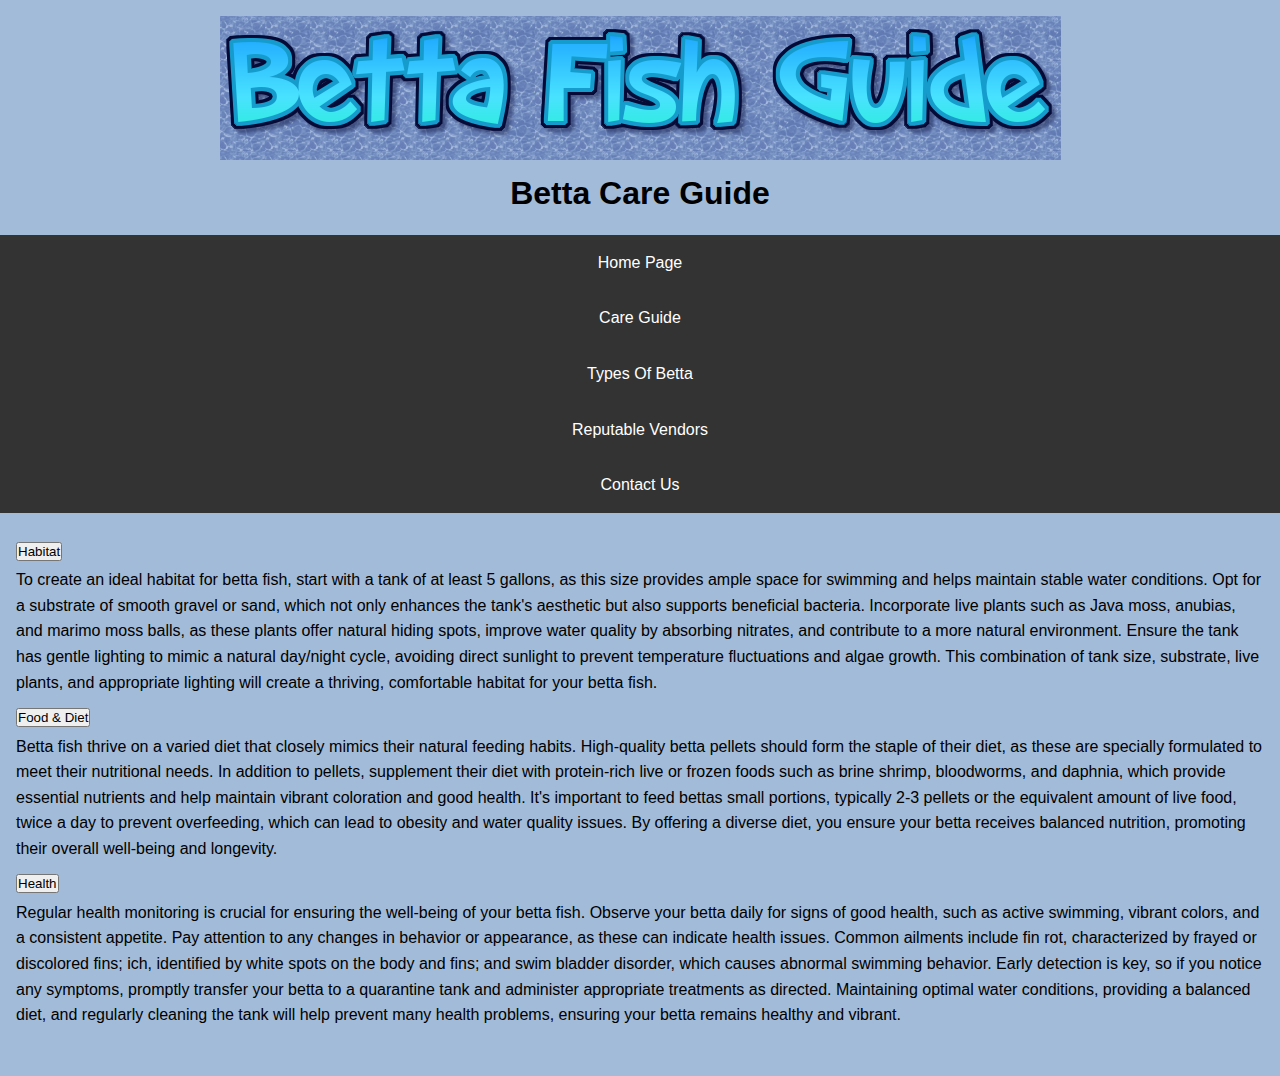
<file: CareGuide.html>
<!DOCTYPE html>
<html lang="en">
<head>
    <meta charset="utf-8">
    <meta name="keywords" content="Betta,Fish,Guide">
    <link href="https://cdn.jsdelivr.net/npm/bootstrap@5.1.3/dist/css/bootstrap.min.css" rel="stylesheet" integrity="sha384-1BmE4kWBq78iYhFldvKuhfTAU6auU8tT94WrHftjDbrCEXSU1oBoqyl2QvZ6jIW3" crossorigin="anonymous">
    <link href="stylesheet.css" rel="stylesheet">
    <script defer src="https://cdn.jsdelivr.net/npm/bootstrap@5.1.3/dist/js/bootstrap.bundle.min.js" integrity="sha384-ka7Sk0Gln4gmtz2MlQnikT1wXgYsOg+OMhuP+IlRH9sENBO0LRn5q+8nbTov4+1p" crossorigin="anonymous"></script>
    <title>Beta Fish Guide</title>
</head>
<body>
    <header>
        <img src="images/logov2.png" alt="betta fish guide">
        <h1>Betta Care Guide</h1>
    </header>
    <div class="container">
        <nav class="navbar">
            <ul>
                <li><a href="index.html">Home Page</a></li>
                <li><a href="CareGuide.html">Care Guide</a></li>
                <li><a href="Types_of_Beta.html">Types Of Betta</a></li>
                <li><a href="vendor.html">Reputable Vendors</a></li>
                <li><a href="contact_us.html">Contact Us</a></li>
            </ul>
        </nav>
    </div>
        <main>
            <div class="accordion" id="accordionExample">
                <div class="accordion-item">
                  <h2 class="accordion-header" id="headingOne">
                    <button class="accordion-button" type="button" data-bs-toggle="collapse" data-bs-target="#collapseOne" aria-expanded="true" aria-controls="collapseOne">
                      Habitat
                    </button>
                  </h2>
                  <div id="collapseOne" class="accordion-collapse collapse show" aria-labelledby="headingOne" data-bs-parent="#accordionExample">
                    <div class="accordion-body">
                        To create an ideal habitat for betta fish, start with a tank of at least 5 gallons, as this size provides ample space for swimming and helps maintain stable water conditions. Opt for a substrate of smooth gravel or sand, which not only enhances the tank's aesthetic but also supports beneficial bacteria. Incorporate live plants such as Java moss, anubias, and marimo moss balls, as these plants offer natural hiding spots, improve water quality by absorbing nitrates, and contribute to a more natural environment. Ensure the tank has gentle lighting to mimic a natural day/night cycle, avoiding direct sunlight to prevent temperature fluctuations and algae growth. This combination of tank size, substrate, live plants, and appropriate lighting will create a thriving, comfortable habitat for your betta fish.
                    </div>
                  </div>
                </div>
                <div class="accordion-item">
                  <h2 class="accordian-header" id="headingTwo">
                    <button class="accordion-button collapsed" type="button" data-bs-toggle="collapse" data-bs-target="#collapseTwo" aria-expanded="false" aria-controls="collapseTwo">
                      Food & Diet
                    </button>
                  </h2>
                  <div id="collapseTwo" class="accordion-collapse collapse" aria-labelledby="headingTwo" data-bs-parent="#accordionExample">
                    <div class="accordion-body">
                        Betta fish thrive on a varied diet that closely mimics their natural feeding habits. High-quality betta pellets should form the staple of their diet, as these are specially formulated to meet their nutritional needs. In addition to pellets, supplement their diet with protein-rich live or frozen foods such as brine shrimp, bloodworms, and daphnia, which provide essential nutrients and help maintain vibrant coloration and good health. It's important to feed bettas small portions, typically 2-3 pellets or the equivalent amount of live food, twice a day to prevent overfeeding, which can lead to obesity and water quality issues. By offering a diverse diet, you ensure your betta receives balanced nutrition, promoting their overall well-being and longevity.
                    </div>
                  </div>
                </div>
                <div class="accordion-item">
                  <h2 class="accordion-header" id="headingThree">
                    <button class="accordion-button collapsed" type="button" data-bs-toggle="collapse" data-bs-target="#collapseThree" aria-expanded="false" aria-controls="collapseThree">
                      Health
                    </button>
                  </h2>
                  <div id="collapseThree" class="accordion-collapse collapse" aria-labelledby="headingThree" data-bs-parent="#accordionExample">
                    <div class="accordion-body">
                        Regular health monitoring is crucial for ensuring the well-being of your betta fish. Observe your betta daily for signs of good health, such as active swimming, vibrant colors, and a consistent appetite. Pay attention to any changes in behavior or appearance, as these can indicate health issues. Common ailments include fin rot, characterized by frayed or discolored fins; ich, identified by white spots on the body and fins; and swim bladder disorder, which causes abnormal swimming behavior. Early detection is key, so if you notice any symptoms, promptly transfer your betta to a quarantine tank and administer appropriate treatments as directed. Maintaining optimal water conditions, providing a balanced diet, and regularly cleaning the tank will help prevent many health problems, ensuring your betta remains healthy and vibrant.  
                    </div>
                  </div>
                </div>
              </div>
        </main>
        <footer>
        </footer>
    </body>
</html>
</file>
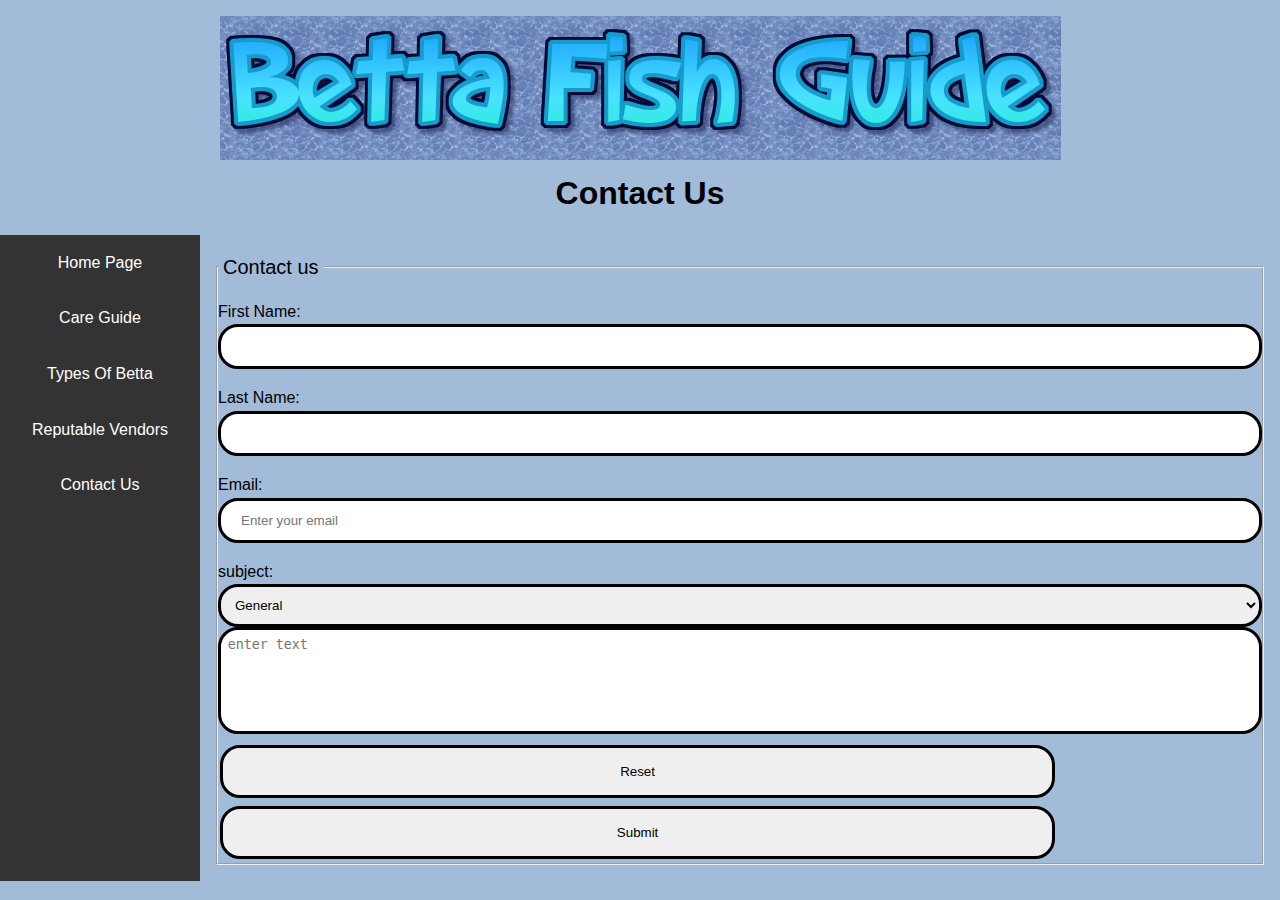
<file: contact_us.html>
<!DOCTYPE html>
<html lang="en">
<head>
    <meta charset="utf-8">
    <meta name="keywords" content="Betta,Fish,Guide">
    <link href="stylesheet.css" rel="stylesheet">
    <title>Beta Fish Guide</title>
</head>
<body>
    <header>
        <img src="images/logov2.png" alt="betta fish guide">
        <h1>Contact Us</h1>
    </header>
    <div class="container">
        <nav class="navbar">
            <ul>
                <li><a href="index.html">Home Page</a></li>
                <li><a href="CareGuide.html">Care Guide</a></li>
                <li><a href="Types_of_Beta.html">Types Of Betta</a></li>
                <li><a href="vendor.html">Reputable Vendors</a></li>
                <li><a href="contact_us.html">Contact Us</a></li>
            </ul>
        </nav>
        <main>
        
            <form action="index.php" method="POST">
                <fieldset>
                    <legend>Contact us</legend>

                <label for="fname">First Name:</label>
                <input type="text" id="fname" name="fname">

                <label for="lname">Last Name:</label>
                <input type="text" id="lname" name="lname">

                <label for="email">Email:</label>
                <input type="email" id="email" placeholder="Enter your email">

                <label for="subject">subject:</label>
                <select id="subject">
                    <option value="General">General</option>
                    <option value="Feed Back">Feed Back</option>
                    <option value="Questions">Questions</option>
                </select>
                <textarea id="enter" placeholder="enter text"></textarea><br>
                <input type="reset"><br>
                <input type="submit">
                </fieldset>
            </form>
        </main>
        
    </div>
        </body>
        </html>
</file>
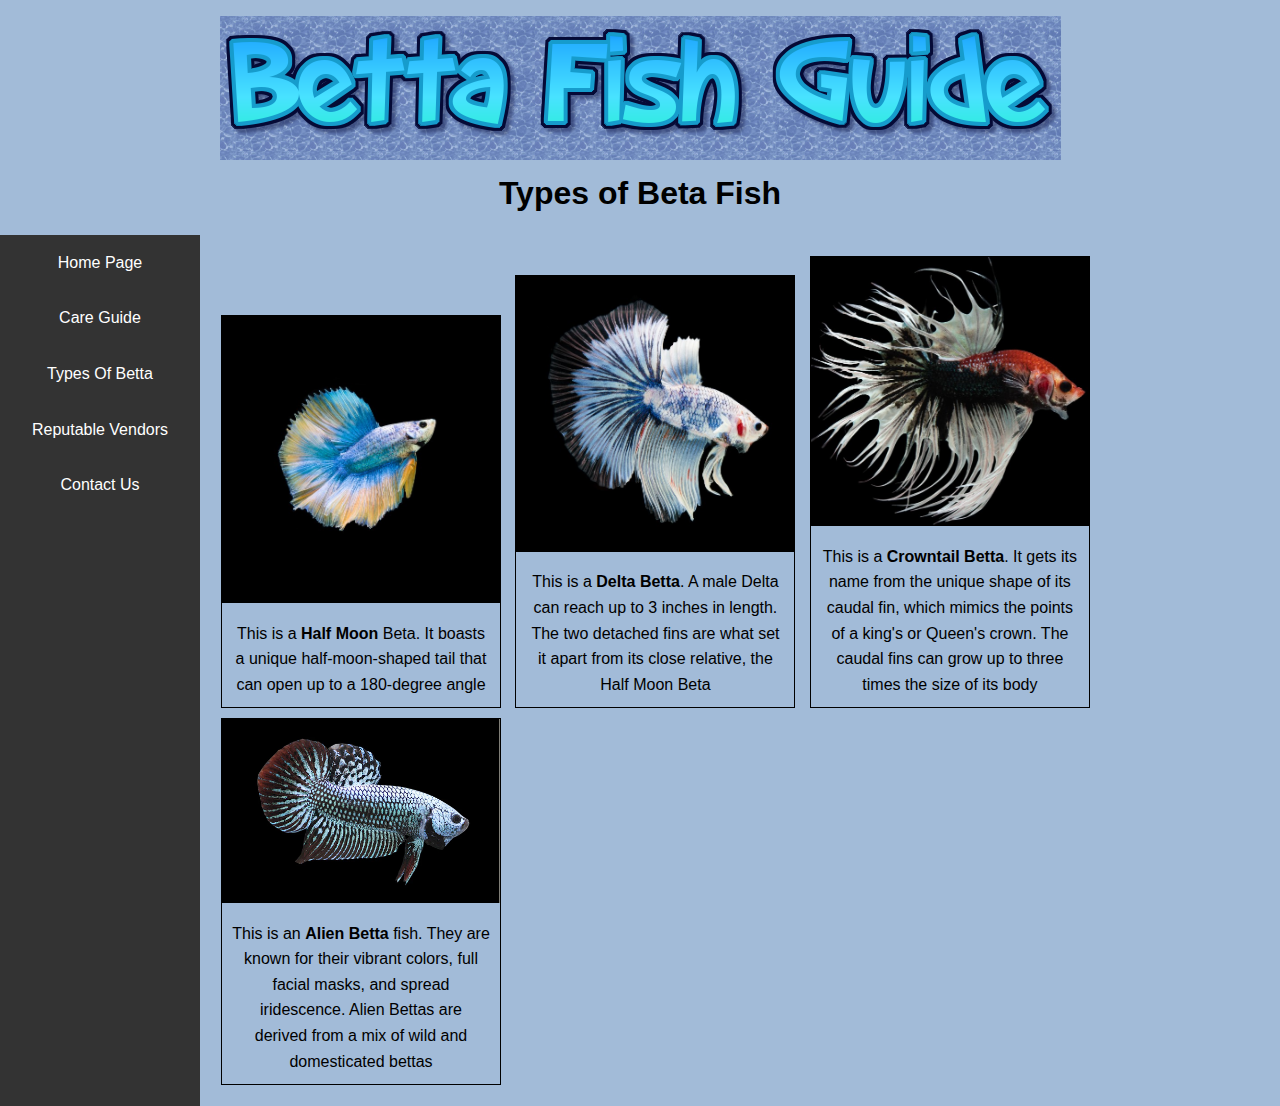
<file: Types_of_Beta.html>
<!DOCTYPE html>
<html lang="en">
<head>
    <meta charset="utf-8">
    <meta name="keywords" content="Betta,Fish,Guide">
    <link href="stylesheet.css" rel="stylesheet">
    <title>Beta Fish Guide</title>
</head>
<body>
    <header>
        <img src="images/logov2.png" alt="betta fish guide">
        <h1>Types of Beta Fish</h1>
    </header>
    <div class="container">
        <nav class="navbar">
            <ul>
                <li><a href="index.html">Home Page</a></li>
                <li><a href="CareGuide.html">Care Guide</a></li>
                <li><a href="Types_of_Beta.html">Types Of Betta</a></li>
                <li><a href="vendor.html">Reputable Vendors</a></li>
                <li><a href="contact_us.html">Contact Us</a></li>
            </ul>
        </nav>
        <main>
            <div class="gallery">
                <img src="images/Half-Moon.jpg" alt="half moon beta fish">
                <div class="description">This is a <b>Half Moon</b> Beta. It boasts a unique half-moon-shaped tail that can open up to a 180-degree angle </div>
            </div>

            <div class="gallery">
                <img src="images/Delta.jpg" alt="Delta beta fish">
                <div class="description">This is a <b>Delta Betta</b>. A male Delta can reach up to 3 inches in length. The two detached fins are what set it apart from its close relative, the Half Moon Beta</div>
            </div>

            <div class="gallery">
                <img src="images/crown_tail.jpg" alt="Crown Tail beta fish">
                <div class="description">This is a <b>Crowntail Betta</b>. It gets its name from the unique shape of its caudal fin, which mimics the points of a king's or Queen's crown. The caudal fins can grow up to three times the size of its body</div>
            </div>

            <div class="gallery">
                <img src="images/alien.png" alt="alien beta fish">
                <div class="description">This is an <b>Alien Betta</b> fish. They are known for their vibrant colors, full facial masks, and spread iridescence. Alien Bettas are derived from a mix of wild and domesticated bettas</div>
            </div>
        </main>
    </div>
    </body>
    </html>
</file>
<file: stylesheet.css>
/* Basic reset */
* {
    box-sizing: border-box;
    margin: 0;
    padding: 0;
}

body {
    font-family: Arial, sans-serif;
    line-height: 1.6;
    background-color: #a2bbd8 ;
}

/* Container styling */
.container {
    display: table;
    width: 100%;
}

/* Navbar styling */
.navbar {
    display: table-cell;
    width: 200px;
    background: #333;
    vertical-align: top;
}

.navbar ul {
    list-style-type: none;
    padding: 0;
}

.navbar li {
    margin: 0;
}

.navbar a {
    display: block;
    text-decoration: none;
    color: #fff;
    padding: 15px;
    text-align: center;
}

.navbar a:hover {
    background: #8b8585;
}

/* Header styling */
header {
    text-align: center;
    padding: 1rem 0;
}

header img {
    max-width: 100%;
    height: auto;
}

/* Main content styling */
main {
    display: table-cell;
    padding: 1rem;
}

.grid-container {
    display: grid;
    gap: 1rem;
    grid-template-columns: repeat(auto-fit, minmax(200px, 1fr));
}

.grid-item {
    background: #f4f4f4;
    padding: 1rem;
    text-align: center;
    border-radius: 8px;
    box-shadow: 0 0 10px rgba(0, 0, 0, 0.1);
}

.grid-item img {
    max-width: 100%;
    height: auto;
    display: block;
    margin: 0.5rem auto;
}

/* Footer styling */
footer {
    text-align: center;
    padding: 1rem 0;
}

/* Types of Beta Gallery */

.gallery{
    display: inline-block;
    border: 1px solid black;
    margin: 5px;
    width: 280px;
}

.gallery .description {
    padding:10px;
    text-align: center; 
}

.gallery img{
    width:100%;
    height: auto;
}




/* Contact Us Form Styling */
   
/*feildset, legend,*/
    feildset{
        margin: 2em 0;
        padding: 1em 2em;
        border:solid 2px #000;
        border-radius: 6px;
        min-width: 200px;
    }

    legend{
        font-size: 1.25em;
        padding: 0 .25em;
        color:#000
    }

/* Labels */
label{
    display:block;
    margin-top: 1em;
}


/*text area, select, input*/    

input{
    padding: .5em;
    border: solid #000;
    width:100%;
    padding: 12px 20px;
    border-radius: 20px;
}
input [type="text"]{
border: none;
border-bottom: 2px solid black;
}
input[type="email"] {
    width: 100%;
    border-radius: 20px;
}
textarea{
    resize:none;
    min-height: 8em;
    min-width: 100%;
    padding:.5em;
    border:solid;
    border-radius:20px
}
select{
    border:solid;
    width: 100%;
    padding: 10px;
    border-radius: 20px;
}

/* buttons*/

    input[type="button"], input[type="submit"], input[type="reset"] {
        margin: 4px 2px;
        padding: 16px 32px;
        text-decoration: none;
        width: 80%;
        cursor: pointer
    }
</file>
